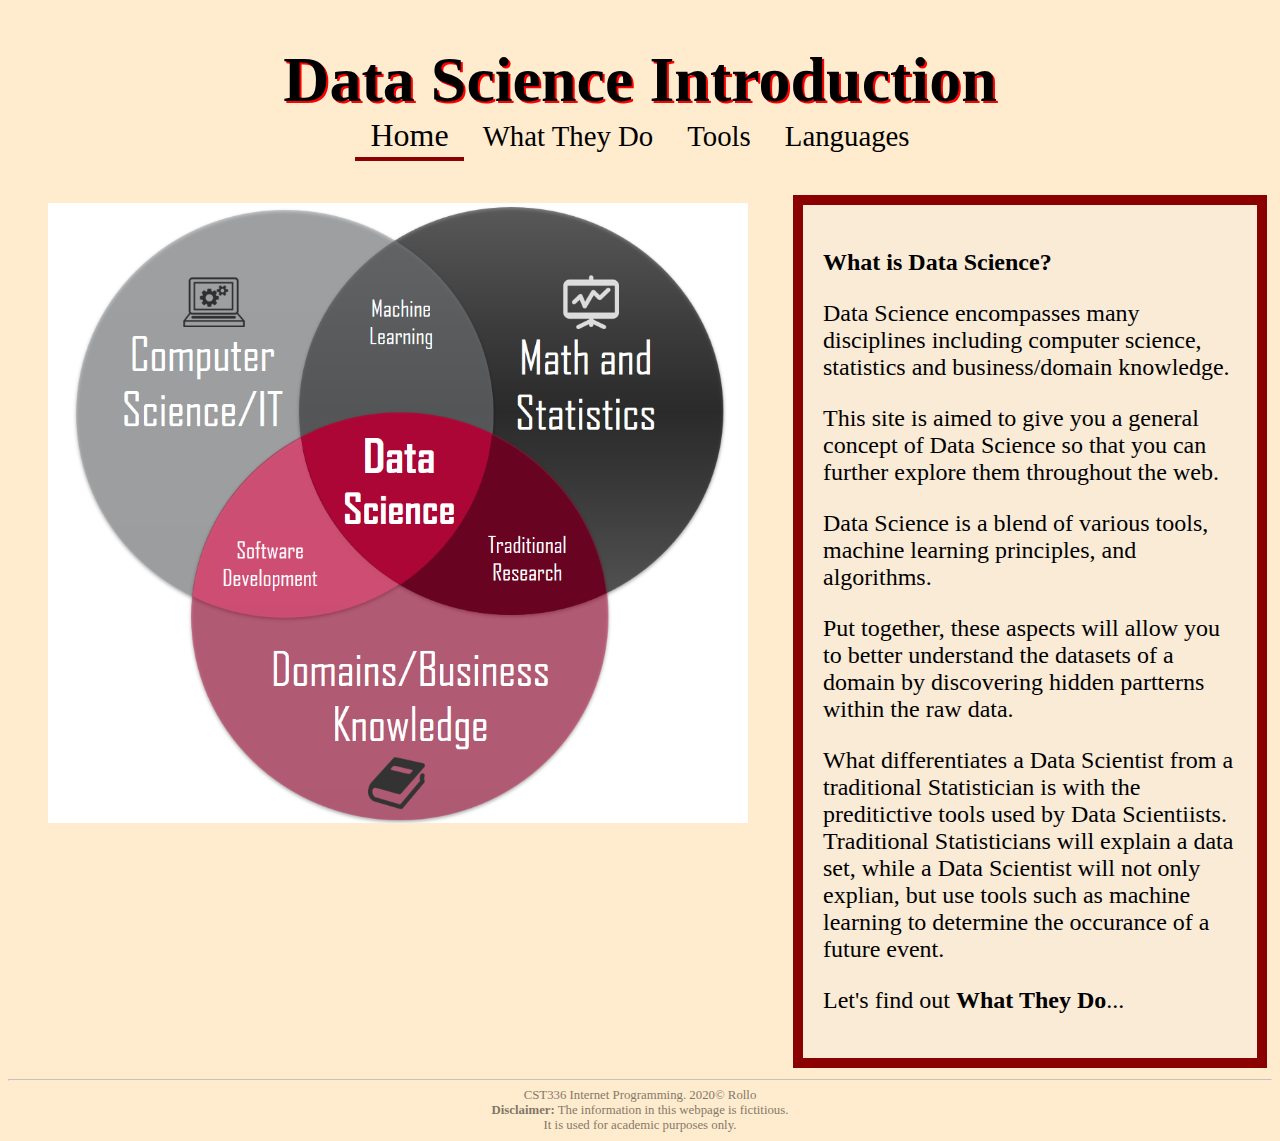
<file: index.html>
<!DOCTYPE html>
<html>
<!--
CST336 Homework Assginment 1
Web page on aspects of Data Science
 -->
 
    <head>
        <meta charset="utf-8" />
        <title> Data Science Overview</title>
        <link href="css/styles.css" rel="stylesheet" type="text/css" />
    </head>
<!-- closing head -->

    <!-- This is where we place the content of our website -->
        <header>
            <h1> Data Science Introduction</h1>
        </header>
        <nav>
            <a class=highlighted href="index.html">Home</a>
            <a href="theydo.html">What They Do</a>
            <a href="tools.html">Tools</a>
            <a href="programming.html">Languages</a>
        </nav>
        
        <br /><br />
        
        <main>
            
            <figure>
                <img src="img/data_science.png" alt="Data Science" style="width:700px;height:620px;"/> <br />
                <!--<em>https://kainos-prod-assets.s3.amazonaws.com/uploads/2019/04/data_science.png</em> -->
            </figure>
            
            <div id="content">
                <p><strong>What is Data Science?</strong></p>
                <p>Data Science encompasses many disciplines including computer science, statistics and business/domain knowledge.</p>
                <p>This site is aimed to give you a general concept of Data Science so that you can further explore them throughout the web. 
                <p>Data Science is a blend of various tools, machine learning principles, 
                and algorithms.</p>
                Put together, these aspects will allow you to better understand the datasets of a domain by discovering hidden partterns within the raw data.</p>
                <P>What differentiates a Data Scientist from a traditional Statistician is with the preditictive tools used by Data Scientiists. Traditional Statisticians will explain a data set, while a Data
                Scientist will not only explian, but use tools such as machine learning to determine the occurance of a future event.</P>
                <p>Let's find out <strong>What They Do</strong>...</p>
            </div>
            
            
            
        </main>
        
        <!-- This is the footer -->
        <!-- The footer goes inside the body but not always -->
        <footer>
            <hr>
                CST336 Internet Programming. 2020&copy; Rollo <br />
                <strong>Disclaimer:</strong> The information in this webpage is fictitious. <br />
                It is used for academic purposes only.
        </footer>
    </body>
    <!-- closing body -->

</html>
</file>
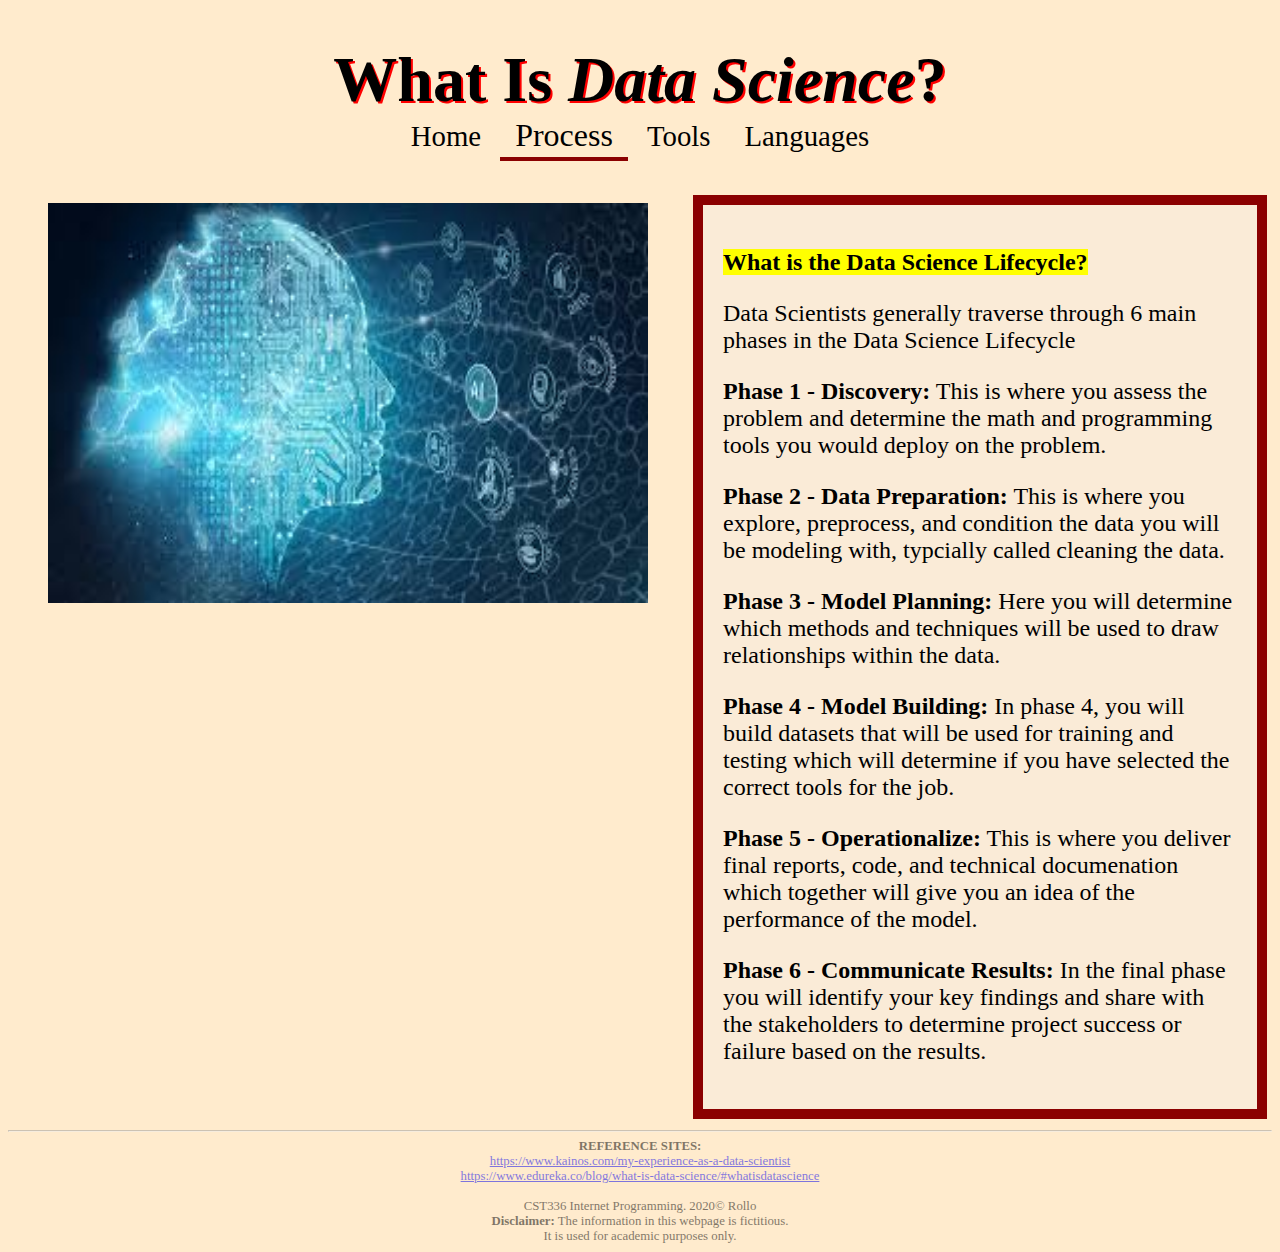
<file: components.html>
<!DOCTYPE html>
<html lang="en">
<!--
CST336 Homework Assginment 1
Web page on aspects of Data Science
 -->
 
    <head>
        <meta charset="utf-8" />
        <title> Data Science Overview</title>
        <link href="css/styles.css" rel="stylesheet" type="text/css" />
    </head>
<!-- closing head -->

    <!-- This is where we place the content of our website -->
        <header>
            <h1> What Is <i>Data Science</i>?</h1>
        </header>
        <nav>
            <a href="index.php">Home</a>
            <a class=highlighted href="components.html">Process</a>
            <a href="tools.html">Tools</a>
            <a href="programming.html">Languages</a>
        </nav>
        
        <br /><br>
        
        <main>
            
            <figure>
                <img src="img/ai2.jpg" alt="Data Science" style="width:600px;height:400px;"/> <br />
                <!--<em>https://kainos-prod-assets.s3.amazonaws.com/uploads/2019/04/data_science.png</em> -->
            </figure>
            
            <div id="content">
                <p><strong><mark>What is the Data Science Lifecycle?</mark></strong></p>
                <p>Data Scientists generally traverse through 6 main phases in the Data Science Lifecycle</P>
                <p><strong>Phase 1 - Discovery:</strong> This is where you assess the problem and determine the math and programming tools you would deploy on the problem.</p>
                <p><strong>Phase 2 - Data Preparation:</strong> This is where you explore, preprocess, and condition the data you will be modeling with, typcially called cleaning the data.</p>
                <p><strong>Phase 3 - Model Planning:</strong> Here you will determine which methods and techniques will be used to draw relationships within the data.</p>
                <p><strong>Phase 4 - Model Building:</strong> In phase 4, you will build datasets that will be used for training and testing which will determine if you have selected the correct tools for the job.</p>
                <p><strong>Phase 5 - Operationalize:</strong> This is where you deliver final reports, code, and technical documenation which together will give you an idea of the performance of the model.</p>
                <p><strong>Phase 6 - Communicate Results:</strong> In the final phase you will identify your key findings and share with the stakeholders to determine project success or failure based on the results.</p>
            </div>
            
            
            
        </main>
        
        <!-- This is the footer -->
        <!-- The footer goes inside the body but not always -->
        <footer>
            <hr>
                <strong>REFERENCE SITES:</strong> <br />
                <a href="https://www.kainos.com/my-experience-as-a-data-scientist">https://www.kainos.com/my-experience-as-a-data-scientist</a> <br /> 
                <a href="https://www.edureka.co/blog/what-is-data-science/#whatisdatascience">https://www.edureka.co/blog/what-is-data-science/#whatisdatascience</a> <br /> <br>
                CST336 Internet Programming. 2020&copy; Rollo <br />
                <strong>Disclaimer:</strong> The information in this webpage is fictitious. <br />
                It is used for academic purposes only.
        </footer>
    </body>
    <!-- closing body -->

</html>
</file>
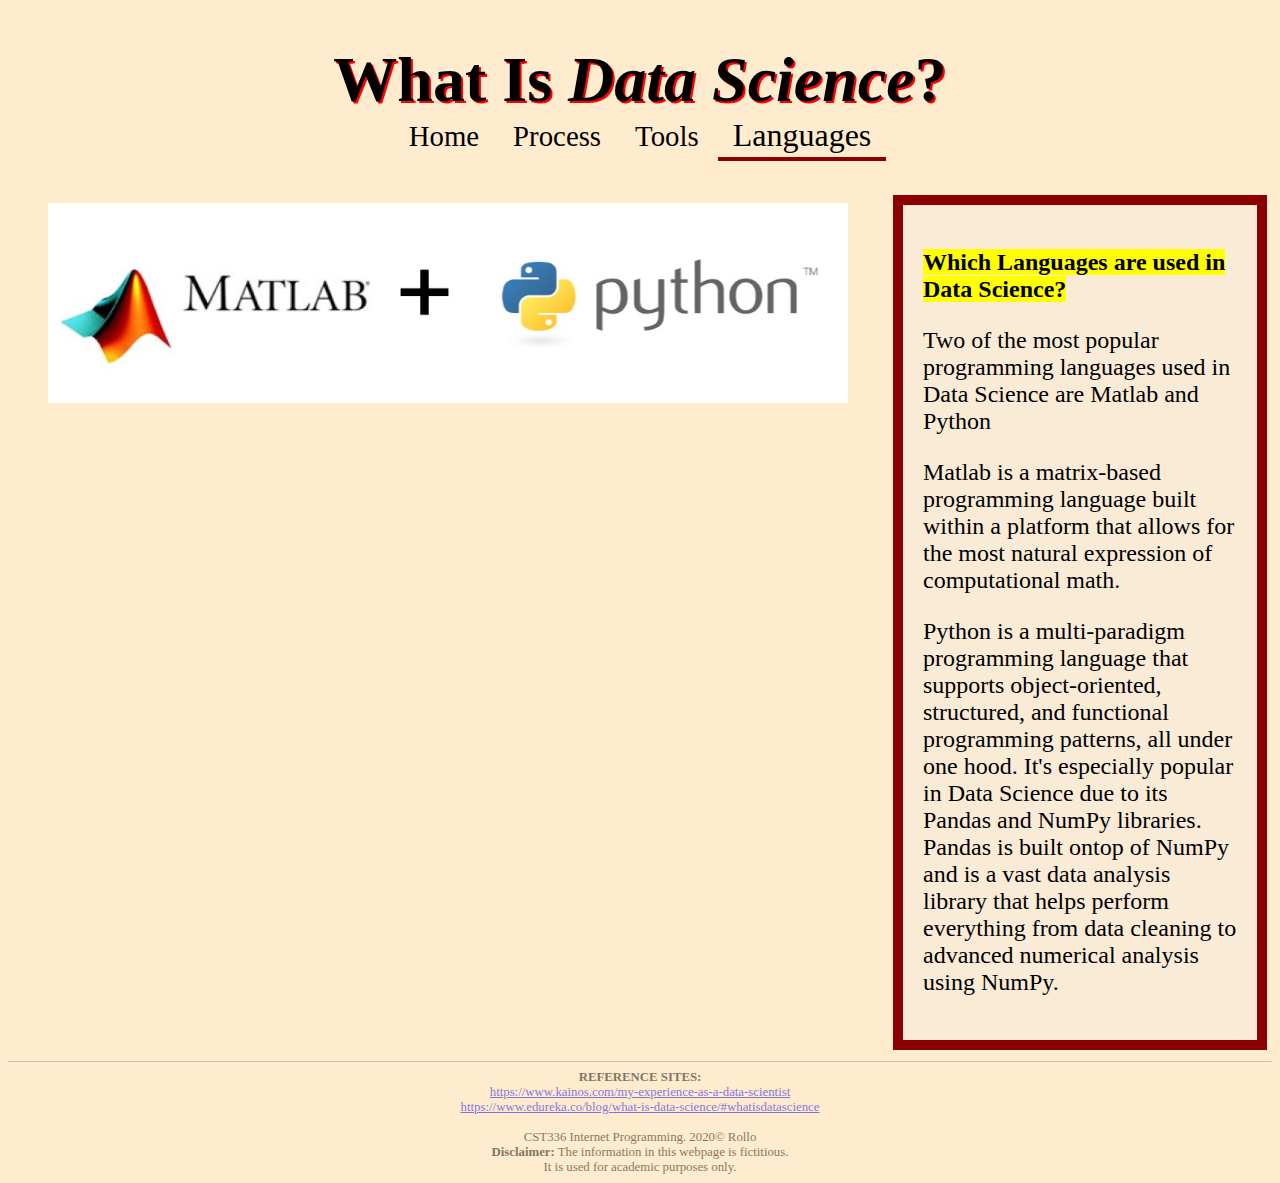
<file: programming.html>
<!DOCTYPE html>
<html lang="en">
<!--
CST336 Homework Assginment 1
Web page on aspects of Data Science
 -->
 
    <head>
        <meta charset="utf-8" />
        <title> Data Science Overview</title>
        <link href="css/styles.css" rel="stylesheet" type="text/css" />
    </head>
<!-- closing head -->

    <!-- This is where we place the content of our website -->
        <header>
            <h1> What Is <i>Data Science</i>?</h1>
        </header>
        <nav>
            <a href="index.php">Home</a>
            <a href="components.html">Process</a>
            <a href="tools.html">Tools</a>
            <a class=highlighted href="programming.html">Languages</a>
        </nav>
        
        <br /><br>
        
        <main>
            
            <figure>
                <img src="img/matlab_python.jpg" alt="Data Science" style="width:800px;height:200px;"/> <br />
                <!--<em>https://kainos-prod-assets.s3.amazonaws.com/uploads/2019/04/data_science.png</em> -->
            </figure>
            
            <div id="content">
                <p><strong><mark>Which Languages are used in Data Science?</mark></strong></p>
                <p>Two of the most popular programming languages used in Data Science are Matlab and Python</p>
                <p>Matlab is a matrix-based programming language built within a platform that allows for the most natural expression of computational math.</p>
                <p>Python is a multi-paradigm programming language that supports object-oriented, structured, and functional programming patterns, all under one hood. It's especially popular in Data Science
                due to its Pandas and NumPy libraries. Pandas is built ontop of NumPy and is a vast data analysis library that helps perform everything from data cleaning to advanced numerical analysis using
                NumPy.</p>
            </div>
            
            
            
        </main>
        
        <!-- This is the footer -->
        <!-- The footer goes inside the body but not always -->
        <footer>
            <hr>
                <strong>REFERENCE SITES:</strong> <br />
                <a href="https://www.kainos.com/my-experience-as-a-data-scientist">https://www.kainos.com/my-experience-as-a-data-scientist</a> <br /> 
                <a href="https://www.edureka.co/blog/what-is-data-science/#whatisdatascience">https://www.edureka.co/blog/what-is-data-science/#whatisdatascience</a> <br /> <br>
                CST336 Internet Programming. 2020&copy; Rollo <br />
                <strong>Disclaimer:</strong> The information in this webpage is fictitious. <br />
                It is used for academic purposes only.
        </footer>
    </body>
    <!-- closing body -->

</html>
</file>
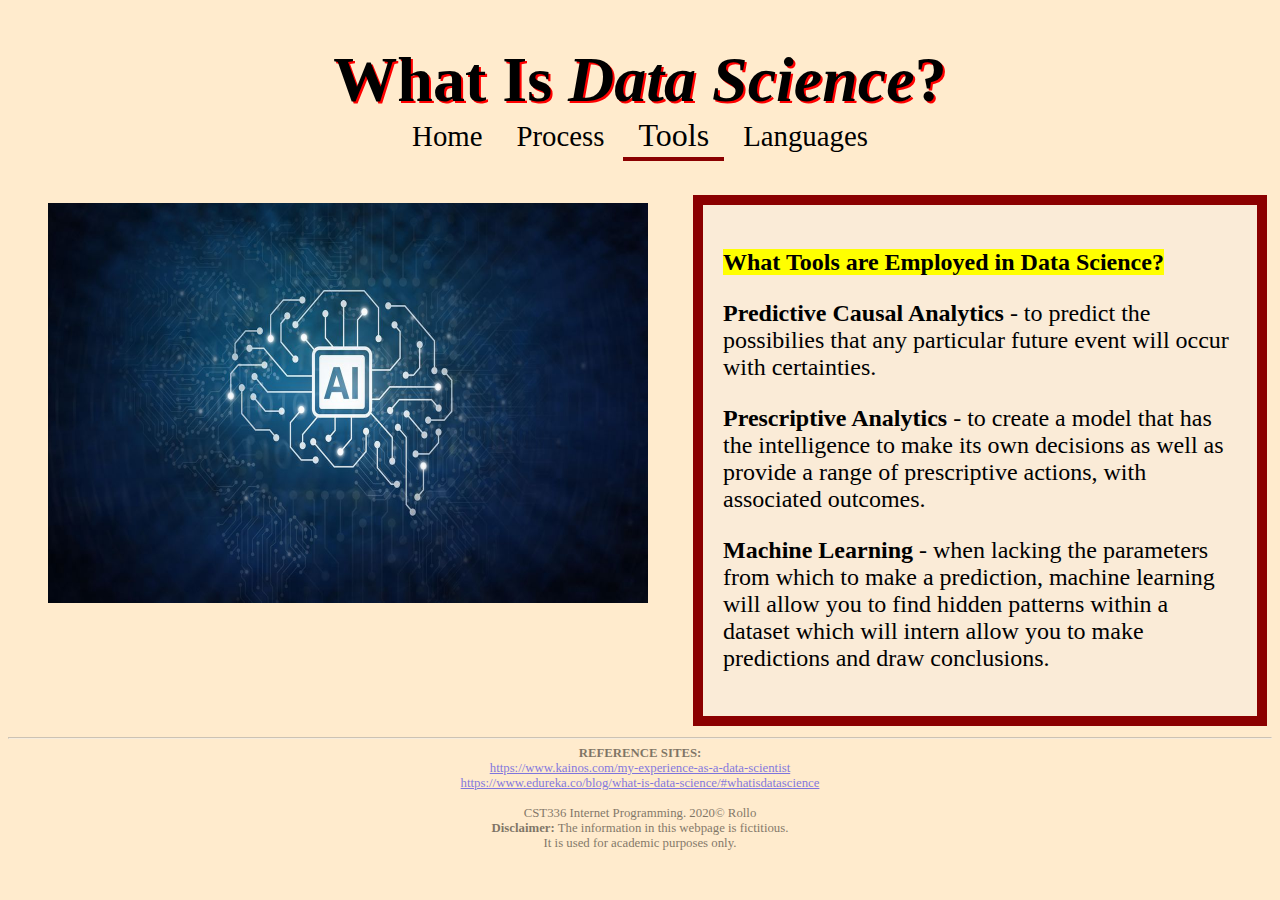
<file: tools.html>
<!DOCTYPE html>
<html lang="en">
<!--
CST336 Homework Assginment 1
Web page on aspects of Data Science
 -->
 
    <head>
        <meta charset="utf-8" />
        <title> Data Science Overview</title>
        <link href="css/styles.css" rel="stylesheet" type="text/css" />
    </head>
<!-- closing head -->

    <!-- This is where we place the content of our website -->
        <header>
            <h1> What Is <i>Data Science</i>?</h1>
        </header>
        <nav>
            <a href="index.php">Home</a>
            <a href="components.html">Process</a>
            <a class=highlighted href="tools.html">Tools</a>
            <a href="programming.html">Languages</a>
        </nav>
        
        <br /><br>
        
        <main>
            
            <figure>
                <img src="img/ai.jpg" alt="Data Science" style="width:600px;height:400px;"/> <br />
                <!--<em>https://kainos-prod-assets.s3.amazonaws.com/uploads/2019/04/data_science.png</em> -->
            </figure>
            
            <div id="content">
                <p><strong><mark>What Tools are Employed in Data Science?</mark></strong></p>
                <p><strong>Predictive Causal Analytics</strong> - to predict the possibilies that any particular future event will occur with certainties.</p>
                <p><strong>Prescriptive Analytics</strong> - to create a model that has the intelligence to make its own decisions as well as provide a range of prescriptive actions, with associated outcomes.</p>
                <p><strong>Machine Learning</strong> - when lacking the parameters from which to make a prediction, machine learning will allow you to find hidden patterns within a dataset which will intern allow you to make
                predictions and draw conclusions.</p>
            </div>
            
            
            
        </main>
        
        <!-- This is the footer -->
        <!-- The footer goes inside the body but not always -->
        <footer>
            <hr>
                <strong>REFERENCE SITES:</strong> <br />
                <a href="https://www.kainos.com/my-experience-as-a-data-scientist">https://www.kainos.com/my-experience-as-a-data-scientist</a> <br /> 
                <a href="https://www.edureka.co/blog/what-is-data-science/#whatisdatascience">https://www.edureka.co/blog/what-is-data-science/#whatisdatascience</a> <br /> <br>
                CST336 Internet Programming. 2020&copy; Rollo <br />
                <strong>Disclaimer:</strong> The information in this webpage is fictitious. <br />
                It is used for academic purposes only.
        </footer>
    </body>
    <!-- closing body -->

</html>
</file>
<file: css/styles.css>
body {
    background-color:BlanchedAlmond;
    color:black;
}

header, main, nav, footer {
    text-align: center;
}

header {
    text-shadow: 2px 2px red;
}


nav a {    /* links within "nav" container */
    padding:15px;
    padding-bottom:4px;
    font-size: 1.8em;
    text-decoration: none;    /* removes underline */
    color: black;            
}


nav a:hover { /* pseudo class */
    border-bottom: 8px solid green;
    font-size: 2em;
    transition: 0.5s;    /* transition effect */
}

#content {
    background-color: antiquewhite;
    width: 800px;
    border: 10px solid darkred;
    padding: 20px;
    margin: 5px;
    font-size: 1.5em;
}

.highlighted {
    border-bottom:4px solid darkred;
    font-size: 2em;
}

main {
    display: flex;
    justify-content: center;
}

main figure {
    font-size: 0.8em;
}

main div {
    text-align: left;
}

footer {
    font-size: 0.8em;
    color:black;
    opacity: 0.5;
}
 
 h1 {
     font-family: 'Robotico';
     font-size: 4em;
     margin-bottom: 0px;
 }
</file>
